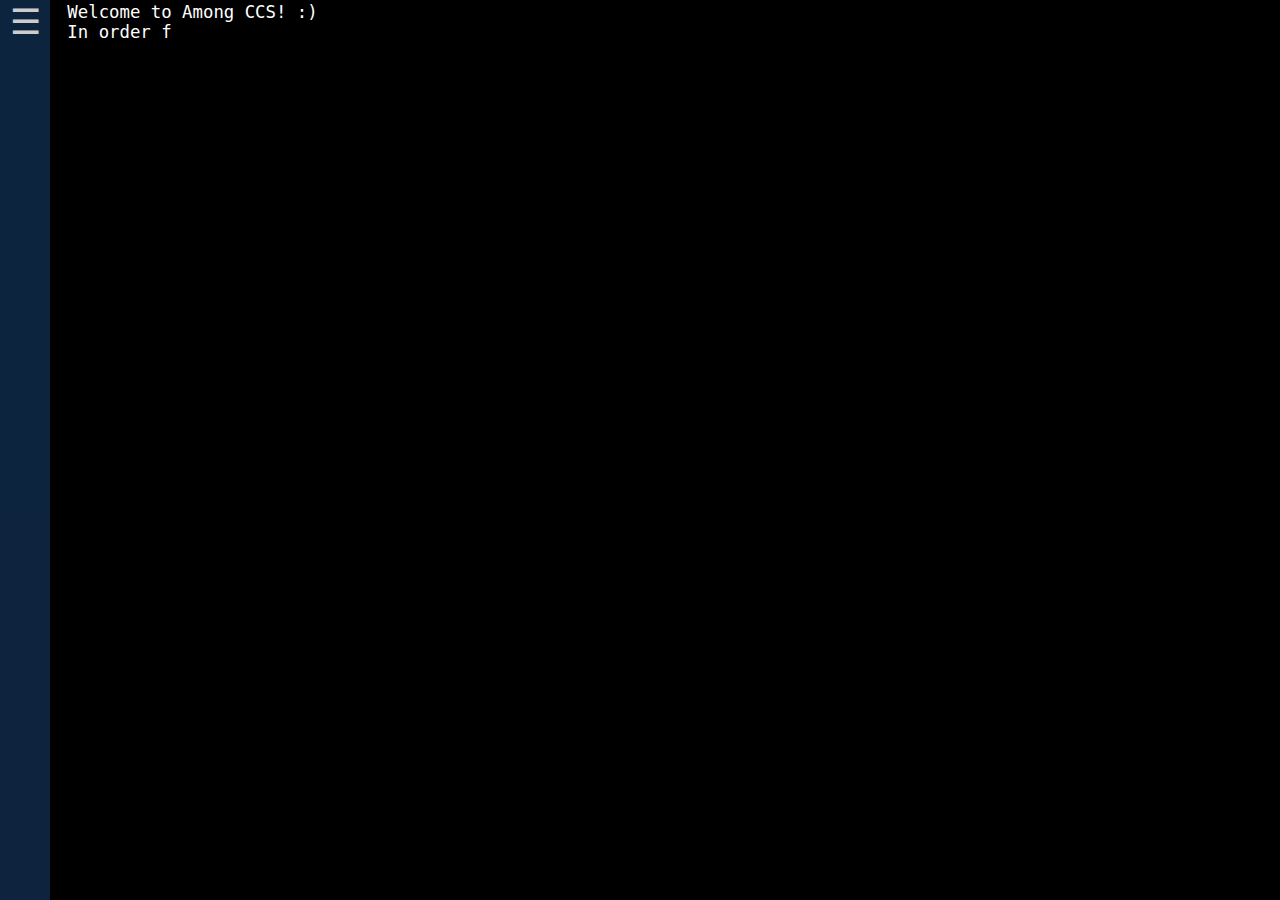
<file: ccs_terminal_website/index.html>
<html>

<head>
    <meta charset="utf-8" />
    <meta http-equiv="X-UA-Compatible" content="chrome=1" />
    <meta name="viewport" content="width=device-width, initial-scale=1.0">
    <title>Among CCS</title>
    <link rel="icon" href="./img/favicon.png" type="image/x-icon" />
    <link href="./css/main.css" rel="stylesheet" type="text/css" />
    <script src="./js/polyfills.js"></script>
    <script src="./js/main.js"></script>
</head>

<body>
    <div id="sidenav">
        <button id="sidenavBtn">&#9776;</button>
        <img id="profilePic" alt="An avatar that aims to represent the website owner" src="./img/avatar.png">
    </div>
    <div id="container">
        <div id="output"></div>
        <div id="input-line" class="input-line">
            <div id="prompt" class="prompt-color"></div>&nbsp;
            <div>
                <input type="text" id="cmdline" autocomplete="off" autocorrect="off" autocapitalize="off" spellcheck="false" autofocus/>
            </div>
        </div>
    </div>
</body>

</html>
</file>
<file: ccs_terminal_website/css/main.css>
::selection {
    background: #3f72af;
}

html,
body {
    width: 100%;
    height: 100%;
    margin: 0;
}

body {
    font-size: 13pt;
    font-family: monospace;
    color: white;
    background-color: black;
}

#container {
    padding: .1em 1.5em 1em 1em;
    margin-left: 50px;
    margin-right: 135px;
}

#cmdline {
    outline: none;
    background-color: transparent;
    margin: 0;
    width: 100%;
    font: inherit;
    border: none;
    color: inherit;
}

#output {
    clear: both;
    width: 100%;
}

#prompt {
    white-space: nowrap;
    display: -webkit-box;
    -webkit-box-pack: center;
    -webkit-box-orient: vertical;
    display: -moz-box;
    -moz-box-pack: center;
    -moz-box-orient: vertical;
    display: box;
    box-pack: center;
    box-orient: vertical;
    -webkit-user-select: none;
    -moz-user-select: none;
    user-select: none;
}

.prompt-color {
    color: #30e3ca;
}

.input-line {
    display: -webkit-box;
    -webkit-box-orient: horizontal;
    -webkit-box-align: stretch;
    display: -moz-box;
    -moz-box-orient: horizontal;
    -moz-box-align: stretch;
    display: box;
    box-orient: horizontal;
    box-align: stretch;
    clear: both;
}

.input-line>div:nth-child(2) {
    -webkit-box-flex: 1;
    -moz-box-flex: 1;
    box-flex: 1;
}

#githubImg img {
    position: fixed;
    bottom: 0;
    right: 0;
    border: 0;
}


/* SIDE NAV */

#sidenavBtn {
    position: absolute !important;
    padding: 2px !important;
    top: 0 !important;
    right: 7px !important;
    font-size: 35px !important;
}

#sidenav {
    height: 100%;
    width: 50px;
    position: fixed;
    z-index: 9;
    top: 0;
    left: 0;
    background-color: #112d4e;
    opacity: 0.8;
    overflow-x: hidden;
    transition: 0.3s;
    padding-top: 60px;
}

#sidenav img {
    display: block;
    position: absolute;
    left: 50%;
    transform: translateX(-50%);
    bottom: 100px;
    transition: 0.3s;
    opacity: 0;
}

#sidenav img:focus {
    outline: none;
}

#sidenav button {
    padding: 8px 8px 8px 32px;
    cursor: pointer;
    text-decoration: none;
    font-size: 15pt;
    color: white;
    display: block;
    transition: 0.3s;
    background: none !important;
    border: none;
}

#sidenav button:hover {
    color: #30e3ca;
}

@media screen and (max-height: 450px) {
    body {
        font-size: 11pt;
    }
    #sidenav {
        padding-top: 15px;
    }
    #sidenav a {
        font-size: 13px;
    }
}

@media screen and (max-width: 900px) {
    #githubImg img {
        transform: translateX(900px);
    }
    #container {
        margin-right: 0;
    }
}
</file>
